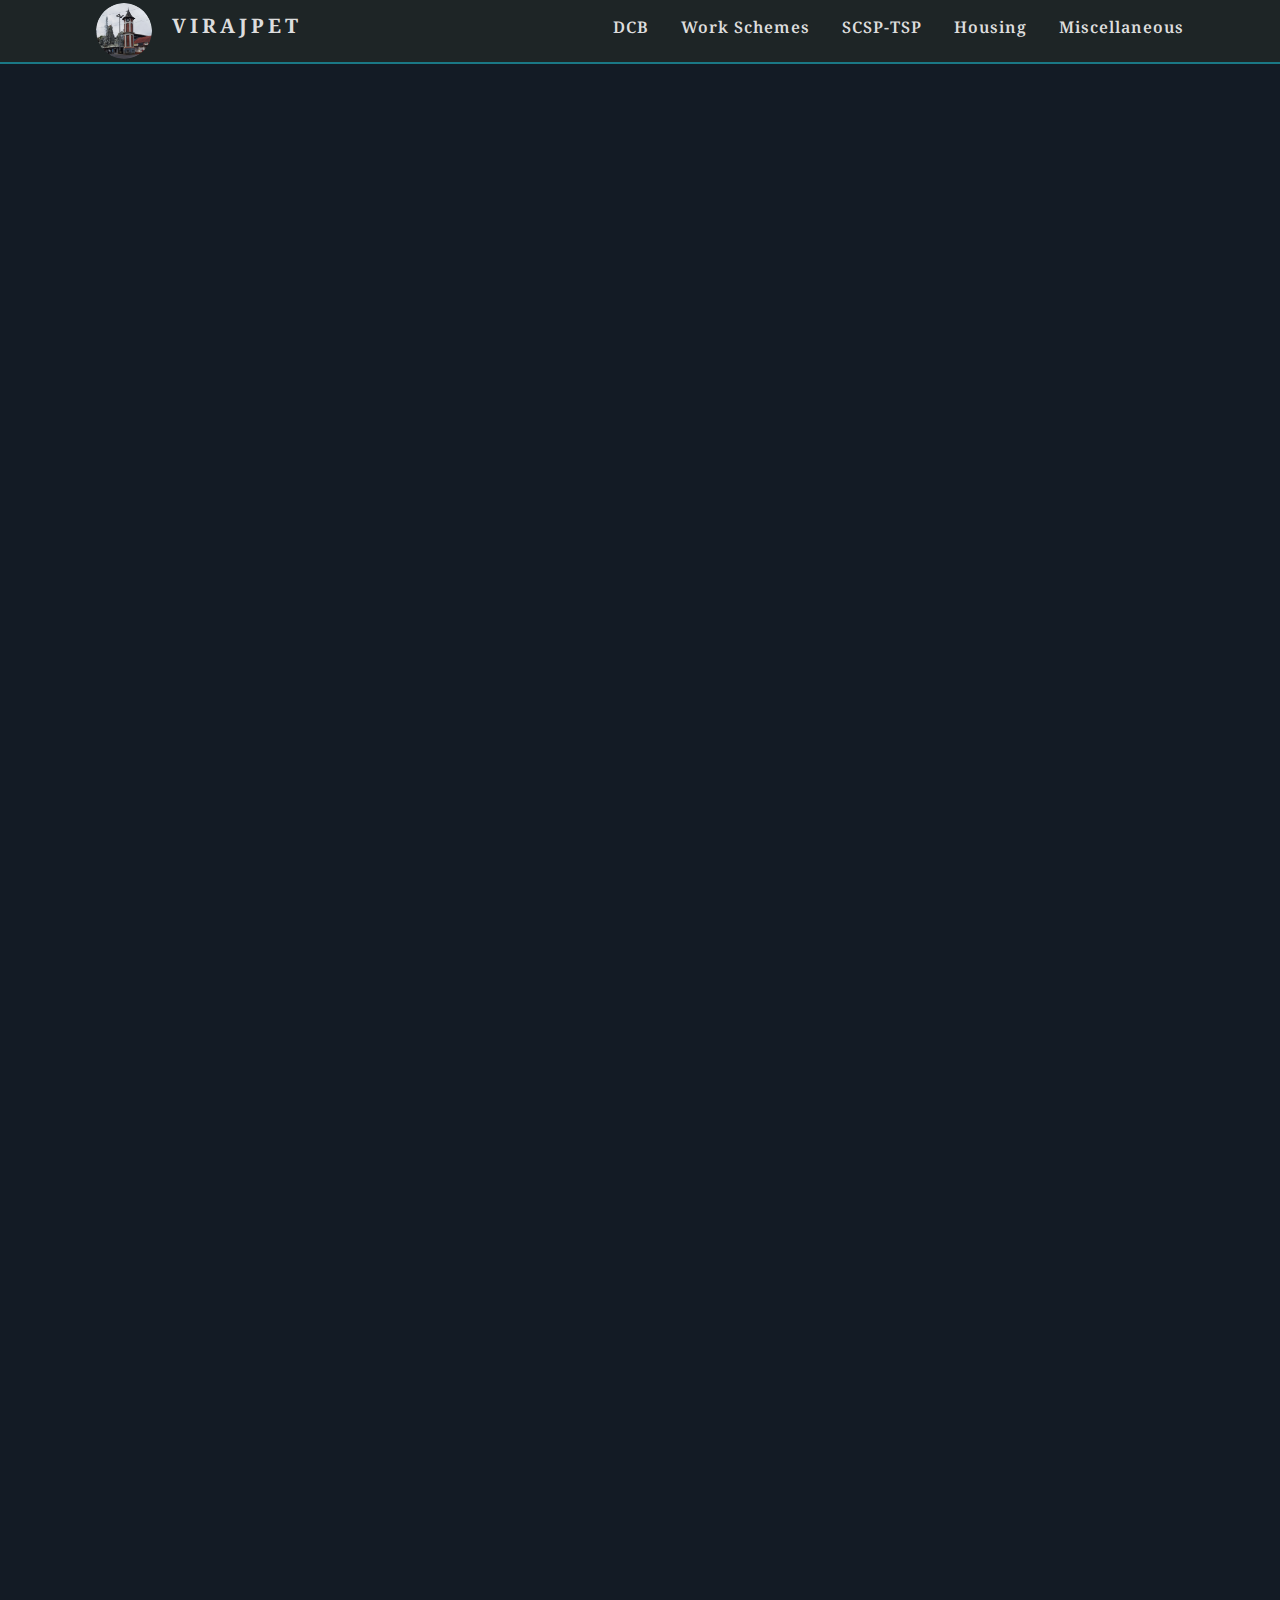
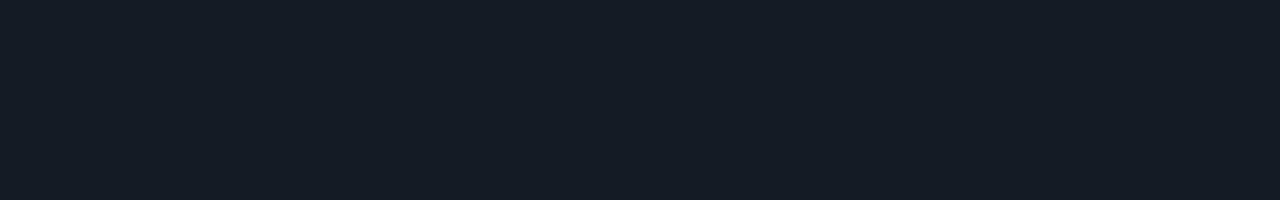
<file: index.html>
<!DOCTYPE html>
<html lang="en">
  <head>
    <meta charset="UTF-8" />
    <meta http-equiv="X-UA-Compatible" content="IE=edge" />
    <meta name="viewport" content="width=device-width, initial-scale=1.0" />

    <link rel="preconnect" href="https://fonts.googleapis.com" />
    <link rel="preconnect" href="https://fonts.gstatic.com" crossorigin />
    <link
      href="https://fonts.googleapis.com/css2?family=Open+Sans:wght@400;500;600;700&display=swap"
      rel="stylesheet"
    />
    <link rel="preconnect" href="https://fonts.googleapis.com" />
    <link rel="preconnect" href="https://fonts.gstatic.com" crossorigin />
    <link
      href="https://fonts.googleapis.com/css2?family=Noto+Serif+Kannada:wght@400;500;600;700&display=swap"
      rel="stylesheet"
    />

    <link rel="stylesheet" href="css/general.css" />
    <link rel="stylesheet" href="css/header.css" />
    <link rel="stylesheet" href="css/mib.css" />
    <link rel="stylesheet" href="css/updatecollection.css" />
    <title>TP Virajpet</title>
  </head>

  <body>
    <!-- HEADER -->
    <header class="header">
      <!-- LOGO -->
      <div class="logo">
        <a href="index.html" class="logo-link">
          <img
            src="img/logo.png"
            alt="Town Panchayath Virajpet Logo"
            class="logo-img"
          />
          virajpet
        </a>
      </div>
      <!-- Main Navigation -->
      <nav class="main-nav">
        <ul class="nav-list">
          <li class="nav-list__item">
            <a class="nav-link" href="index.html">DCB</a>
          </li>
          <li class="nav-list__item">
            <a class="nav-link" href="mib.html">Work Schemes</a>
          </li>
          <li class="nav-list__item">
            <a class="nav-link" href="#">SCSP-TSP</a>
          </li>
          <li class="nav-list__item">
            <a class="nav-link" href="#">Housing</a>
          </li>
          <li class="nav-list__item">
            <a class="nav-link" href="#">Miscellaneous</a>
          </li>
        </ul>
      </nav>

      <div class="nav-toggle">
        <div class="hamburger"></div>
      </div>
    </header>
    <div class="dummy"></div>

    <!-- Update monthly collection -->
    <!-- <div class="container">
      <div class="container__general--info">
        <div class="heading__primary">
          <h1>Property Tax Collection</h1>
        </div>
        <form>
          <div class="form__general--info">
            <div class="input__container">
              <label for="totalnoofproperties">Total No of properties</label>
              <input type="text" id="totalnoofproperties" />
            </div>
            <div class="input__container">
              <label for="openingbalance">Opening Balance</label>
              <input type="text" id="openingbalance" />
            </div>
            <div class="input__container">
              <label for="currentyeardemand">Current year Demand</label>
              <input type="text" id="currentyeardemand" />
            </div>
            <div class="input__container">
              <label for="totaldemand">Total Demand</label>
              <input type="text" id="totaldemand" disabled />
            </div>
          </div>
          <div class="submit__button">
            <button type="submit">Update</button>
          </div>
        </form>
      </div>
      <div class="container__monthly--update">
        <form>
          <div class="select__container">
            <label for="year">Year</label>
            <select name="year" id="year">
              <option value="">Select Year</option>
              <option value="2020">2020</option>
              <option value="2021">2021</option>
              <option value="2022">2022</option>
              <option value="2023">2023</option>
              <option value="2024">2024</option>
              <option value="2025">2025</option>
            </select>
          </div>
          <div class="select__container">
            <label for="month">Month</label>
            <select name="month" id="month">
              <option value="">Select month</option>
              <option value="January">January</option>
              <option value="February">February</option>
              <option value="March">March</option>
              <option value="April">April</option>
              <option value="May">May</option>
              <option value="June">June</option>
              <option value="July">July</option>
              <option value="August">August</option>
              <option value="September">September</option>
              <option value="October">October</option>
              <option value="November">November</option>
              <option value="December">December</option>
            </select>
          </div>
          <div class="select__container">
            <label for="ob">Collection from Opening Balance</label>
            <input type="number" />
          </div>
          <div class="select__container">
            <label for="cyd">Collection from Current Year Demand</label>
            <input type="number" />
          </div>
          <div class="select__container">
            <label for="tc">Total Collection</label>
            <input type="number" disabled />
          </div>
          <div class="button_container">
            <button type="submit">edit</button>
          </div>
        </form>

        <div class="add__button--container">
          <button>Add</button>
        </div>
      </div>
    </div> -->

    <script src="js/index.js
    "></script>
  </body>
</html>
</file>
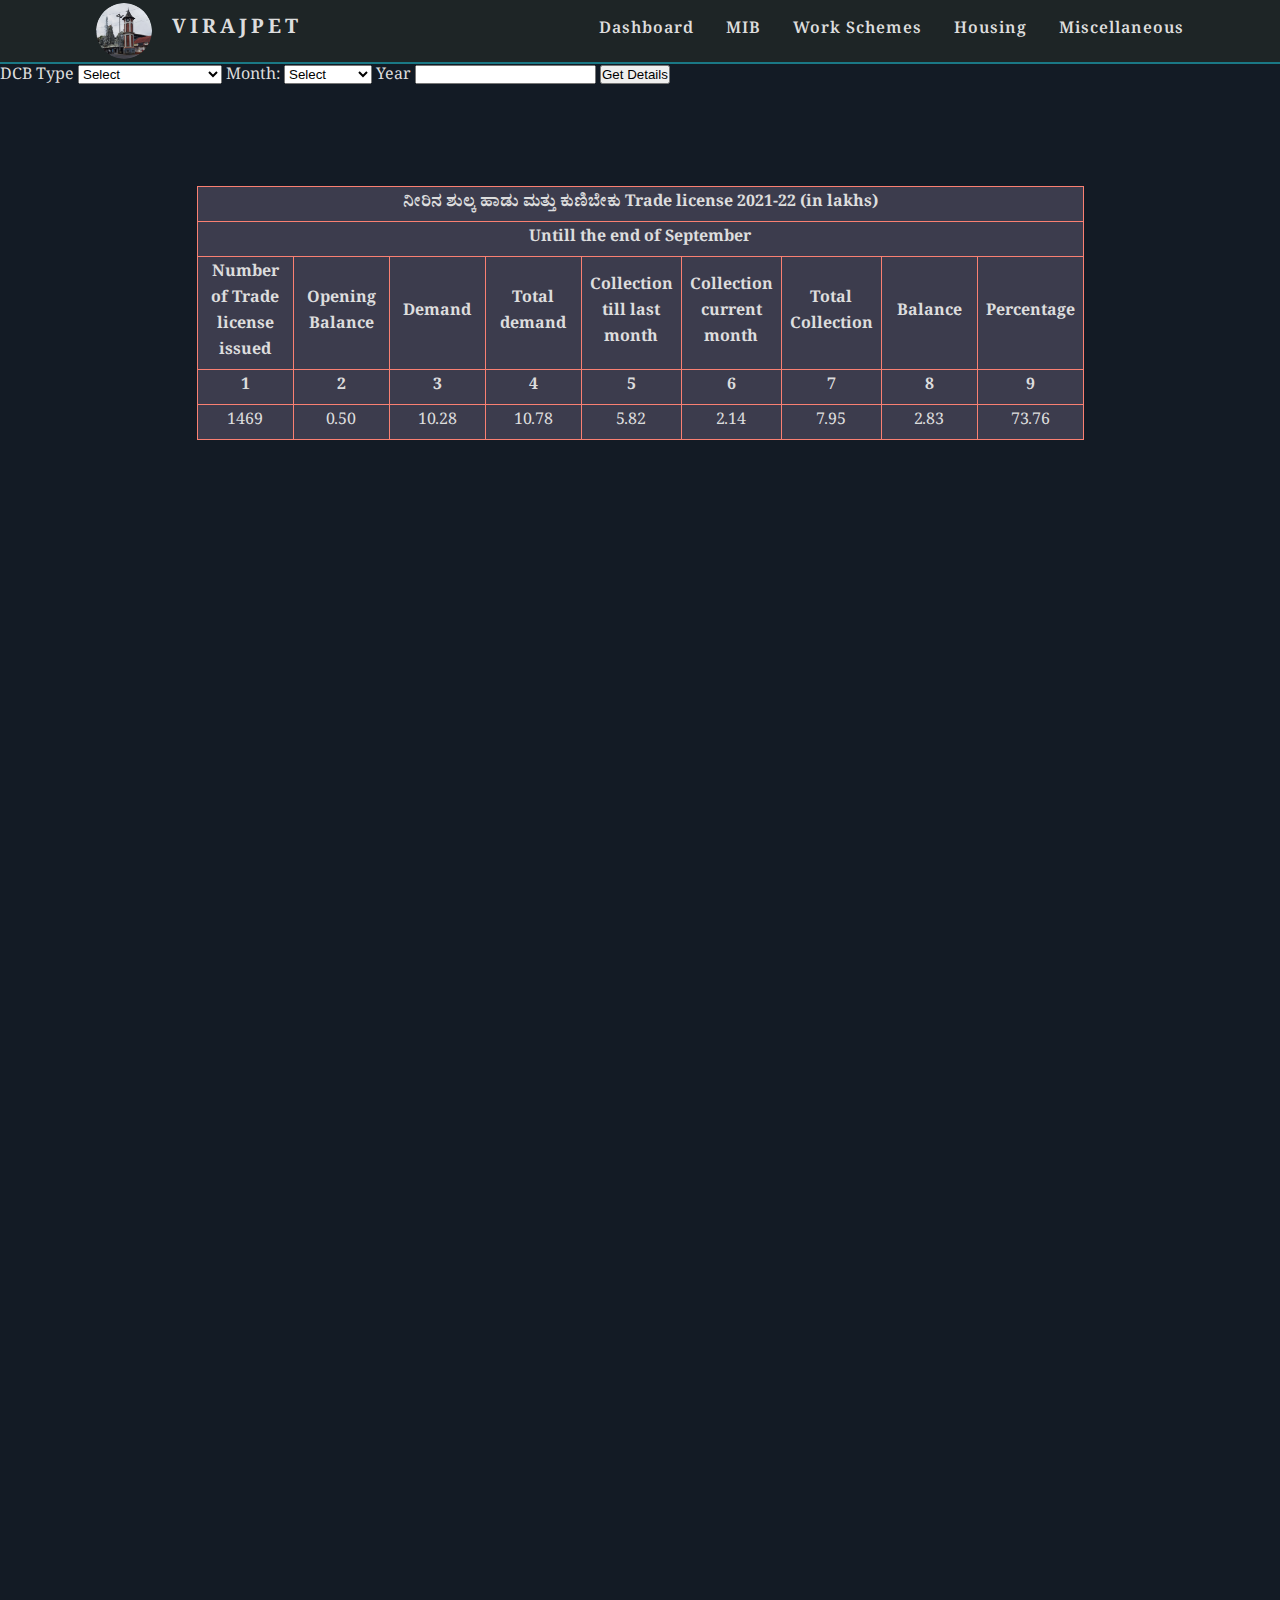
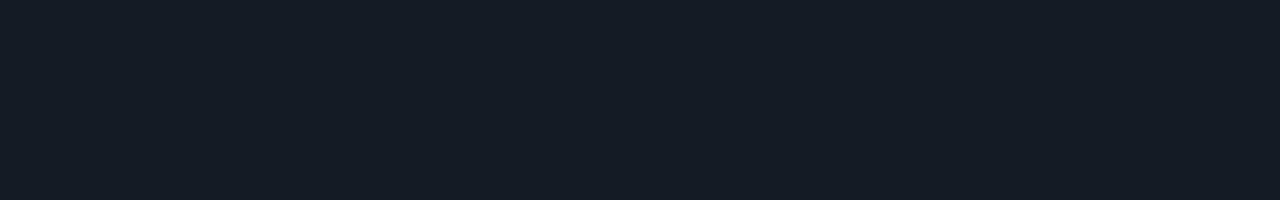
<file: mib.html>
<!DOCTYPE html>
<html lang="en">
  <head>
    <meta charset="UTF-8" />
    <meta http-equiv="X-UA-Compatible" content="IE=edge" />
    <meta name="viewport" content="width=device-width, initial-scale=1.0" />

    <link rel="preconnect" href="https://fonts.googleapis.com" />
    <link rel="preconnect" href="https://fonts.gstatic.com" crossorigin />
    <link
      href="https://fonts.googleapis.com/css2?family=Open+Sans:wght@400;500;600;700&display=swap"
      rel="stylesheet"
    />

    <link rel="preconnect" href="https://fonts.googleapis.com" />
    <link rel="preconnect" href="https://fonts.gstatic.com" crossorigin />
    <link
      href="https://fonts.googleapis.com/css2?family=Noto+Serif+Kannada:wght@400;500;600;700&display=swap"
      rel="stylesheet"
    />

    <link rel="stylesheet" href="css/general.css" />
    <link rel="stylesheet" href="css/header.css" />
    <link rel="stylesheet" href="css/mib.css" />
    <title>TP Virajpet</title>
  </head>
  <body>
    <!-- HEADER -->
    <header class="header">
      <!-- LOGO -->
      <div class="logo">
        <a href="index.html" class="logo-link">
          <img
            src="img/logo.png"
            alt="Town Panchayath Virajpet Logo"
            class="logo-img"
          />
          virajpet
        </a>
      </div>
      <!-- Main Navigation -->
      <nav class="main-nav">
        <ul class="nav-list">
          <li class="nav-list__item">
            <a class="nav-link" href="index.html">Dashboard</a>
          </li>
          <li class="nav-list__item"><a class="nav-link" href="#">MIB</a></li>
          <li class="nav-list__item">
            <a class="nav-link" href="#">Work Schemes</a>
          </li>
          <li class="nav-list__item">
            <a class="nav-link" href="#">Housing</a>
          </li>
          <li class="nav-list__item">
            <a class="nav-link" href="#">Miscellaneous</a>
          </li>
        </ul>
      </nav>

      <div class="nav-toggle">
        <div class="hamburger"></div>
      </div>
    </header>
    <div class="dummy"></div>

    <!-- MIB -->
    <section class="section-mib">
      <div class="container">
        <div class="date-filter">
          <form action="#" class="date-filter__form">
            <label for="mib-type">DCB Type</label>
            <select name="" id="mib-type">
              <option value="">Select</option>
              <option value="sas">Property Tax</option>
              <option value="water">Water Tax</option>
              <option value="rent">Rent and lease</option>
              <option value="tl">Trade license</option>
              <option value="ad">Advertisement Tax</option>
              <option value="health-cess">Health CESS</option>
              <option value="library-cess">Library eggaryCESS</option>
              <option value="beggary-cess">Beggary CESS</option>
              <option value="transport-cess">Transport CESS</option>
            </select>

            <label for="month">Month:</label>
            <select id="month">
              <option value="">Select</option>
              <option value="January">January</option>
              <option value="February">February</option>
              <option value="March">March</option>
              <option value="April">April</option>
              <option value="May">May</option>
              <option value="June">June</option>
              <option value="July">July</option>
              <option value="August">August</option>
              <option value="September">September</option>
              <option value="October">October</option>
              <option value="November">November</option>
              <option value="December">December</option>
            </select>
            <label for="year">Year</label>
            <input type="text" ="year" />
            <button type="submit">Get Details</button>
          </form>
          <table class="mib-table">
            <thead class="mib-table__heading">
              <tr class="mib-table__hrow">
                <th colspan="9">
                  ನೀರಿನ ಶುಲ್ಕ ಹಾಡು ಮತ್ತು ಕುಣಿಬೇಕು Trade license 2021-22 (in
                  lakhs)
                </th>
              </tr>
              <tr class="mib-table__hrow">
                <th colspan="9">Untill the end of September</th>
              </tr>
              <tr class="mib-table__hrow">
                <th>Number of Trade license issued</th>
                <th>Opening Balance</th>
                <th>Demand</th>
                <th>Total demand</th>
                <th>Collection till last month</th>
                <th>Collection current month</th>
                <th>Total Collection</th>
                <th>Balance</th>
                <th>Percentage</th>
              </tr>
              <tr class="mib-table__hrow">
                <th>1</th>
                <th>2</th>
                <th>3</th>
                <th>4</th>
                <th>5</th>
                <th>6</th>
                <th>7</th>
                <th>8</th>
                <th>9</th>
              </tr>
            </thead>
            <tbody class="mib-body">
              <tr class="mib-table__brow">
                <td>1469</td>
                <td>0.50</td>
                <td>10.28</td>
                <td>10.78</td>
                <td>5.82</td>
                <td>2.14</td>
                <td>7.95</td>
                <td>2.83</td>
                <td>73.76</td>
              </tr>
            </tbody>
          </table>
        </div>
      </div>
    </section>
  </body>
</html>
</file>
<file: css/header.css>
/* ************* */
/* Header */
/* ************* */
.header {
  background-color: #1e2526;

  display: flex;
  align-items: center;
  justify-content: space-between;
  padding: 0 9.6rem;

  position: fixed;
  top: 0;
  height: 6.4rem;
  width: 100%;
  border-bottom: 2px solid rgba(23, 212, 238, 0.475);
}

.logo-link:link,
.logo-link:visited {
  display: flex;
  align-items: center;
  gap: 2rem;

  text-transform: uppercase;
  letter-spacing: 4px;
  font-size: 2rem;
  font-weight: 700;
  color: #ddd;
}

.logo-link:hover,
.logo-link:focus {
  color: #17d6ee;
}

.logo-link img {
  height: 5.6rem;
  border-radius: 1000px;
  /* box-shadow: 0 1px 2px #fff; */
}

/* ************* */
/* Navigtion */
/* ************* */

.nav-list {
  display: flex;
  align-items: center;
  gap: 3.2rem;
}

.nav-link:link,
.nav-link:visited {
  color: #ddd;
  letter-spacing: 1px;
  font-weight: 600;
}

.nav-link:hover,
.nav-link:focus {
  color: #17d6ee;
}

.nav-toggle {
  display: none;
}

@media (max-width: 20em) {
  .main-nav {
    position: absolute;
    top: 0;
    height: 100vh;
    left: 0;
    right: 0;
    background-color: #1e2526;

    /* transform: translateX(100%); */
    /* opacity: 0; */
    transition: all 350ms ease-in-out;
  }

  .nav-list {
    height: 100vh;
    flex-direction: column;
    justify-content: space-around;
    align-items: stretch;
    gap: 0;
  }

  .nav-list__item {
    border-bottom: 1px solid black;
    flex-grow: 1;
    display: flex;
  }

  .nav-link {
    display: flex;
    align-items: center;
    justify-content: center;
    flex-grow: 1;
  }

  .nav-link:hover {
    background-color: rgba(255, 255, 255, 0.1);
  }

  /* ************* */
  /* Navigtion toggle button */
  /* ************* */

  .nav-toggle {
    display: block;
    position: absolute;
    top: 1.2rem;
    right: 1.6rem;
    padding: 1.6rem;
    /* background-color: #ff00ff; */
  }

  .hamburger,
  .hamburger::after,
  .hamburger::before {
    content: "";
    display: block;
    height: 3px;
    width: 2rem;
    background-color: #17d6ee;
  }

  .hamburger::before {
    transform: translateY(-6px);
  }
  .hamburger::after {
    transform: translateY(3px);
  }
}
</file>
<file: css/mib.css>
.mib-table {
  max-width: 1200px;
  margin: 0 auto;
  margin-top: 9.6rem;
  background-color: #3c3c4d;
  border-collapse: collapse;
}

.mib-table th,
.mib-table td {
  border: 1px solid salmon;
  text-align: center;
  width: 9.6rem;
  padding: 0.4rem 0.8rem;
}
</file>
<file: css/updatecollection.css>
.container {
  max-width: 100rem;
  margin: 1.6rem auto;
  border: 1px solid aqua;
  padding: 1.6rem;
}

.heading__primary {
  text-align: center;
}

.form__general--info {
  display: flex;
  flex-wrap: wrap;
  gap: 1.6rem;
  justify-content: center;
  align-items: center;
}

.input__container {
  display: flex;
  flex-direction: column;
}

input {
  padding: 0.4rem 0.8rem;
}

.submit__button {
  margin: 1.6rem;
  display: flex;
  justify-content: center;
}

.submit__button button {
  padding: 0.8rem 2.4rem;
  font-weight: 600;
}

/* .container__monthly--update{
} */

.container__monthly--update form {
  padding: 1rem;
  display: flex;
  justify-content: center;
  align-items: center;
  gap: 1.6rem;
  flex-wrap: wrap;
  border: 1px solid salmon;
}

.container__monthly--update form div {
  display: flex;
  flex-direction: column;
  /* border: 1px solid yellowgreen; */
  padding: 0.4rem;
}

.container__monthly--update form div select {
  /* padding: 0.8rem 0.4rem; */
  padding: 0.4rem 0.8rem;
}

.add__button--container {
  margin: 2.4rem;
  display: flex;
  justify-content: center;
}

.button_container button,
.add__button--container button {
  padding: 0.8rem 2.4rem;
  font-weight: 600;
}
</file>
<file: css/general.css>
/* ************* */
/* 
--Colors
primary:#17d6ee

--Background colors
primary:#1e2526
*/
/* ************* */

/* ************* */
/* Basic reset */
/* ************* */

* {
  margin: 0;
  padding: 0;
  box-sizing: border-box;
}

html {
  font-size: 62.5%;
}

body {
  font-size: 1.6rem;
  color: #ddd;
  background-color: #131b25;
  font-family: "Noto Serif Kannada", "Open Sans", sans-serif;
  font-weight: 400;
  height: 200vh;
  position: relative;
}

a:link,
a:visited {
  color: #ddd;
  text-decoration: none;
}

a:link:hover,
a:visited:hover {
  color: #fff;
}

ul,
ol {
  list-style: none;
}

/* dummy div to cover height of navigation bar  */
.dummy {
  width: 100%;
  height: 6.4rem;
}
</file>
